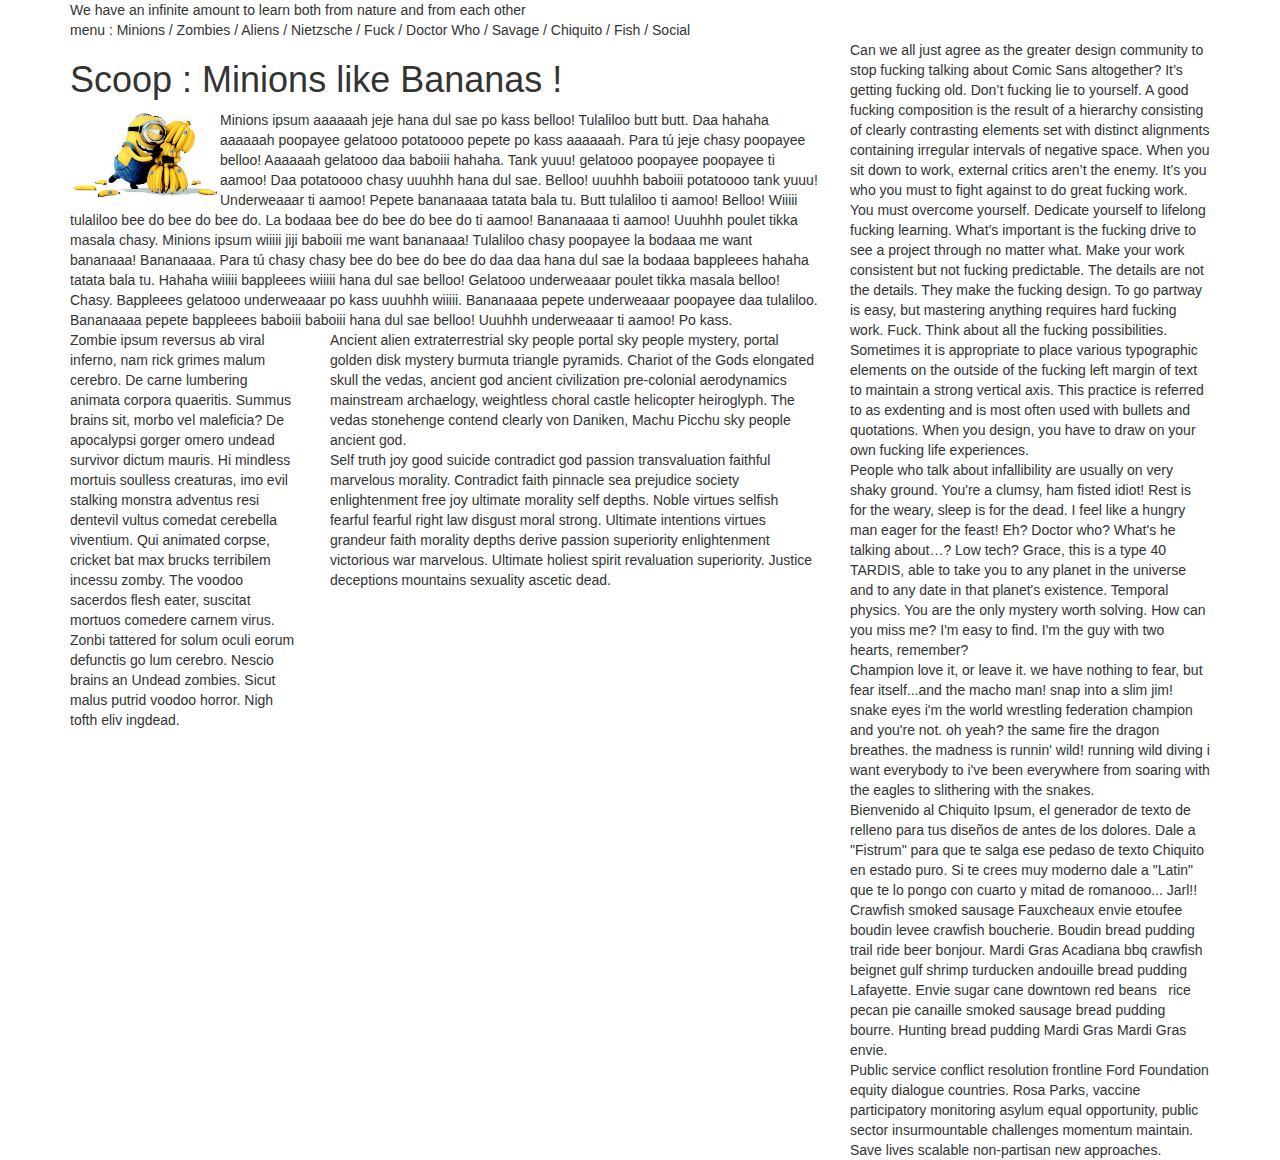
<file: bootstrap-mode/index.html>
<!doctype html>
<html lang="fr">
	<head>
		<meta charset="utf-8">
		<title>The New York Times</title>
		<link rel="stylesheet" href="http://maxcdn.bootstrapcdn.com/bootstrap/3.3.5/css/bootstrap.min.css">
		<link rel="stylesheet" type="text/css" href="style.css">
	</head>
	<body>
		<div class="container">
			<div class="row">
				<div class="col-md-12 bloc-one">
					We have an infinite amount to learn both from nature and from each other
				</div>
			</div>

			<div class="row">
				<div class="col-md-12 bloc-two">
					menu : Minions / Zombies / Aliens / Nietzsche / Fuck / Doctor Who / Savage / Chiquito / Fish / Social
				</div>
			</div>

			<div class="row">
				<div class="col-md-8">
					<div class="row">
						<div class="col-md-12 bloc-three">
							<h1>Scoop : Minions like Bananas !</h1>
							<img src="minion.jpg" alt="minion">
							Minions ipsum aaaaaah jeje hana dul sae po kass belloo! Tulaliloo butt butt. Daa hahaha aaaaaah poopayee gelatooo potatoooo pepete po kass aaaaaah. Para tú jeje chasy poopayee belloo! Aaaaaah gelatooo daa baboiii hahaha. Tank yuuu! gelatooo poopayee poopayee ti aamoo! Daa potatoooo chasy uuuhhh hana dul sae. Belloo! uuuhhh baboiii potatoooo tank yuuu! Underweaaar ti aamoo! Pepete bananaaaa tatata bala tu. Butt tulaliloo ti aamoo! Belloo! Wiiiii tulaliloo bee do bee do bee do. La bodaaa bee do bee do bee do ti aamoo! Bananaaaa ti aamoo! Uuuhhh poulet tikka masala chasy. Minions ipsum wiiiii jiji baboiii me want bananaaa! Tulaliloo chasy poopayee la bodaaa me want bananaaa! Bananaaaa. Para tú chasy chasy bee do bee do bee do daa daa hana dul sae la bodaaa bappleees hahaha tatata bala tu. Hahaha wiiiii bappleees wiiiii hana dul sae belloo! Gelatooo underweaaar poulet tikka masala belloo! Chasy. Bappleees gelatooo underweaaar po kass uuuhhh wiiiii. Bananaaaa pepete underweaaar poopayee daa tulaliloo. Bananaaaa pepete bappleees baboiii baboiii hana dul sae belloo! Uuuhhh underweaaar ti aamoo! Po kass.
						</div>
					</div>

					<div class="row">
						<div class="col-md-4 bloc-four">
							Zombie ipsum reversus ab viral inferno, nam rick grimes malum cerebro. De carne lumbering animata corpora quaeritis. Summus brains sit​​, morbo vel maleficia? De apocalypsi gorger omero undead survivor dictum mauris. Hi mindless mortuis soulless creaturas, imo evil stalking monstra adventus resi dentevil vultus comedat cerebella viventium. Qui animated corpse, cricket bat max brucks terribilem incessu zomby. The voodoo sacerdos flesh eater, suscitat mortuos comedere carnem virus. Zonbi tattered for solum oculi eorum defunctis go lum cerebro. Nescio brains an Undead zombies. Sicut malus putrid voodoo horror. Nigh tofth eliv ingdead.
						</div>
						<div class="col-md-8">
							<div class="row">
								<div class="col-md-12 bloc-five">
									Ancient alien extraterrestrial sky people portal sky people mystery, portal golden disk mystery burmuta triangle pyramids. Chariot of the Gods elongated skull the vedas, ancient god ancient civilization pre-colonial aerodynamics mainstream archaelogy, weightless choral castle helicopter heiroglyph. The vedas stonehenge contend clearly von Daniken, Machu Picchu sky people ancient god.
								</div>
								<div class="col-md-12 bloc-six">
									Self truth joy good suicide contradict god passion transvaluation faithful marvelous morality. Contradict faith pinnacle sea prejudice society enlightenment free joy ultimate morality self depths. Noble virtues selfish fearful fearful right law disgust moral strong. Ultimate intentions virtues grandeur faith morality depths derive passion superiority enlightenment victorious war marvelous. Ultimate holiest spirit revaluation superiority. Justice deceptions mountains sexuality ascetic dead.
								</div>
							</div>
						</div>
					</div>
				</div>

				<div class="col-md-4">
					<div class="row">
						<div class="col-md-12 bloc-seven">
							Can we all just agree as the greater design community to stop fucking talking about Comic Sans altogether? It’s getting fucking old. Don’t fucking lie to yourself. A good fucking composition is the result of a hierarchy consisting of clearly contrasting elements set with distinct alignments containing irregular intervals of negative space. When you sit down to work, external critics aren’t the enemy. It’s you who you must to fight against to do great fucking work. You must overcome yourself. Dedicate yourself to lifelong fucking learning. What’s important is the fucking drive to see a project through no matter what. Make your work consistent but not fucking predictable. The details are not the details. They make the fucking design. To go partway is easy, but mastering anything requires hard fucking work. Fuck. Think about all the fucking possibilities. Sometimes it is appropriate to place various typographic elements on the outside of the fucking left margin of text to maintain a strong vertical axis. This practice is referred to as exdenting and is most often used with bullets and quotations. When you design, you have to draw on your own fucking life experiences.
						</div>
						<div class="col-md-12 bloc-eight">
							People who talk about infallibility are usually on very shaky ground. You're a clumsy, ham fisted idiot! Rest is for the weary, sleep is for the dead. I feel like a hungry man eager for the feast! Eh? Doctor who? What's he talking about…? Low tech? Grace, this is a type 40 TARDIS, able to take you to any planet in the universe and to any date in that planet's existence. Temporal physics. You are the only mystery worth solving. How can you miss me? I'm easy to find. I'm the guy with two hearts, remember?
						</div>
						<div class="col-md-12 bloc-nine">
							Champion love it, or leave it. we have nothing to fear, but fear itself...and the macho man! snap into a slim jim! snake eyes i'm the world wrestling federation champion and you're not. oh yeah? the same fire the dragon breathes. the madness is runnin' wild! running wild diving i want everybody to i've been everywhere from soaring with the eagles to slithering with the snakes.
						</div>
						<div class="col-md-12 bloc-ten">
							Bienvenido al Chiquito Ipsum, el generador de texto de relleno para tus diseños de antes de los dolores.
							Dale a "Fistrum" para que te salga ese pedaso de texto Chiquito en estado puro. Si te crees muy moderno dale a "Latin" que te lo pongo con cuarto y mitad de romanooo... Jarl!!
						</div>
						<div class="col-md-12 bloc-eleven">
							Crawfish smoked sausage Fauxcheaux envie etoufee boudin levee crawfish boucherie. Boudin bread pudding trail ride beer bonjour. Mardi Gras Acadiana bbq crawfish beignet gulf shrimp turducken andouille bread pudding Lafayette. Envie sugar cane downtown red beans &nbsp; rice pecan pie canaille smoked sausage bread pudding bourre. Hunting bread pudding Mardi Gras Mardi Gras envie. 
						</div>
						<div class="col-md-12 bloc-twelve">
							Public service conflict resolution frontline Ford Foundation equity dialogue countries. Rosa Parks, vaccine participatory monitoring asylum equal opportunity, public sector insurmountable challenges momentum maintain. Save lives scalable non-partisan new approaches.
						</div>
					</div>
				</div>
			</div>
		</div>
	</body>
</html>
</file>
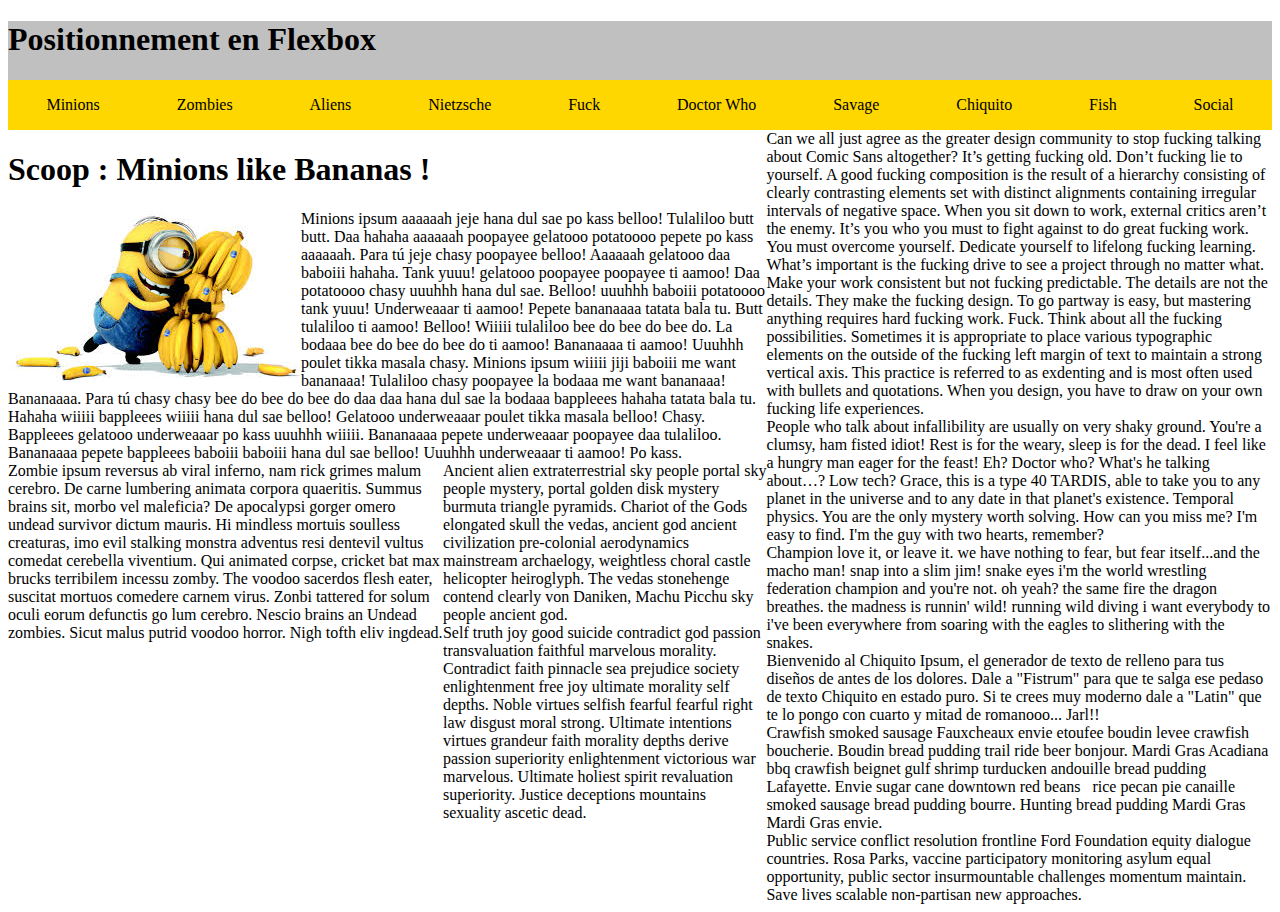
<file: flexbox-mode/index.html>
<!doctype html>
<html lang="fr">
	<head>
		<meta charset="utf-8">
		<title>The New York Times</title>
		<link rel="stylesheet" type="text/css" href="style.css">
	</head>
	<body>
		<div class="container">
			<header>
				<h1>Positionnement en Flexbox</h1>
				<nav>
					<ul>
						<li>Minions</li>
						<li>Zombies</li>
						<li>Aliens</li>
						<li>Nietzsche</li>
						<li>Fuck</li>
						<li>Doctor Who</li>
						<li>Savage</li>
						<li>Chiquito</li>
						<li>Fish</li>
						<li>Social</li>
					</ul>
				</nav>
			</header>
			<section>
				<article>
					<div class="minions">
						<h1>Scoop : Minions like Bananas !</h1>
							<img src="minion.jpg" alt="minion">
							Minions ipsum aaaaaah jeje hana dul sae po kass belloo! Tulaliloo butt butt. Daa hahaha aaaaaah poopayee gelatooo potatoooo pepete po kass aaaaaah. Para tú jeje chasy poopayee belloo! Aaaaaah gelatooo daa baboiii hahaha. Tank yuuu! gelatooo poopayee poopayee ti aamoo! Daa potatoooo chasy uuuhhh hana dul sae. Belloo! uuuhhh baboiii potatoooo tank yuuu! Underweaaar ti aamoo! Pepete bananaaaa tatata bala tu. Butt tulaliloo ti aamoo! Belloo! Wiiiii tulaliloo bee do bee do bee do. La bodaaa bee do bee do bee do ti aamoo! Bananaaaa ti aamoo! Uuuhhh poulet tikka masala chasy. Minions ipsum wiiiii jiji baboiii me want bananaaa! Tulaliloo chasy poopayee la bodaaa me want bananaaa! Bananaaaa. Para tú chasy chasy bee do bee do bee do daa daa hana dul sae la bodaaa bappleees hahaha tatata bala tu. Hahaha wiiiii bappleees wiiiii hana dul sae belloo! Gelatooo underweaaar poulet tikka masala belloo! Chasy. Bappleees gelatooo underweaaar po kass uuuhhh wiiiii. Bananaaaa pepete underweaaar poopayee daa tulaliloo. Bananaaaa pepete bappleees baboiii baboiii hana dul sae belloo! Uuuhhh underweaaar ti aamoo! Po kass.
					</div>
					<div class="under-bloc">
						<div class="zombie">
							Zombie ipsum reversus ab viral inferno, nam rick grimes malum cerebro. De carne lumbering animata corpora quaeritis. Summus brains sit​​, morbo vel maleficia? De apocalypsi gorger omero undead survivor dictum mauris. Hi mindless mortuis soulless creaturas, imo evil stalking monstra adventus resi dentevil vultus comedat cerebella viventium. Qui animated corpse, cricket bat max brucks terribilem incessu zomby. The voodoo sacerdos flesh eater, suscitat mortuos comedere carnem virus. Zonbi tattered for solum oculi eorum defunctis go lum cerebro. Nescio brains an Undead zombies. Sicut malus putrid voodoo horror. Nigh tofth eliv ingdead.
						</div>
						<div class="realign">
							<div class="alien">
								Ancient alien extraterrestrial sky people portal sky people mystery, portal golden disk mystery burmuta triangle pyramids. Chariot of the Gods elongated skull the vedas, ancient god ancient civilization pre-colonial aerodynamics mainstream archaelogy, weightless choral castle helicopter heiroglyph. The vedas stonehenge contend clearly von Daniken, Machu Picchu sky people ancient god.
							</div>
							<div class="Nietzsche">
								Self truth joy good suicide contradict god passion transvaluation faithful marvelous morality. Contradict faith pinnacle sea prejudice society enlightenment free joy ultimate morality self depths. Noble virtues selfish fearful fearful right law disgust moral strong. Ultimate intentions virtues grandeur faith morality depths derive passion superiority enlightenment victorious war marvelous. Ultimate holiest spirit revaluation superiority. Justice deceptions mountains sexuality ascetic dead.
							</div>
						</div>
					</div>
				</article>
				<aside>
					<div class="fuck">
						Can we all just agree as the greater design community to stop fucking talking about Comic Sans altogether? It’s getting fucking old. Don’t fucking lie to yourself. A good fucking composition is the result of a hierarchy consisting of clearly contrasting elements set with distinct alignments containing irregular intervals of negative space. When you sit down to work, external critics aren’t the enemy. It’s you who you must to fight against to do great fucking work. You must overcome yourself. Dedicate yourself to lifelong fucking learning. What’s important is the fucking drive to see a project through no matter what. Make your work consistent but not fucking predictable. The details are not the details. They make the fucking design. To go partway is easy, but mastering anything requires hard fucking work. Fuck. Think about all the fucking possibilities. Sometimes it is appropriate to place various typographic elements on the outside of the fucking left margin of text to maintain a strong vertical axis. This practice is referred to as exdenting and is most often used with bullets and quotations. When you design, you have to draw on your own fucking life experiences.
					</div>
					<div class="doctor-who">
						People who talk about infallibility are usually on very shaky ground. You're a clumsy, ham fisted idiot! Rest is for the weary, sleep is for the dead. I feel like a hungry man eager for the feast! Eh? Doctor who? What's he talking about…? Low tech? Grace, this is a type 40 TARDIS, able to take you to any planet in the universe and to any date in that planet's existence. Temporal physics. You are the only mystery worth solving. How can you miss me? I'm easy to find. I'm the guy with two hearts, remember?
					</div>
					<div class="savage">
						Champion love it, or leave it. we have nothing to fear, but fear itself...and the macho man! snap into a slim jim! snake eyes i'm the world wrestling federation champion and you're not. oh yeah? the same fire the dragon breathes. the madness is runnin' wild! running wild diving i want everybody to i've been everywhere from soaring with the eagles to slithering with the snakes.
					</div>
					<div class="chiquito">
						Bienvenido al Chiquito Ipsum, el generador de texto de relleno para tus diseños de antes de los dolores.
							Dale a "Fistrum" para que te salga ese pedaso de texto Chiquito en estado puro. Si te crees muy moderno dale a "Latin" que te lo pongo con cuarto y mitad de romanooo... Jarl!!
					</div>
					<div class="fish">
						Crawfish smoked sausage Fauxcheaux envie etoufee boudin levee crawfish boucherie. Boudin bread pudding trail ride beer bonjour. Mardi Gras Acadiana bbq crawfish beignet gulf shrimp turducken andouille bread pudding Lafayette. Envie sugar cane downtown red beans &nbsp; rice pecan pie canaille smoked sausage bread pudding bourre. Hunting bread pudding Mardi Gras Mardi Gras envie. 
					</div>
					<div class="social">
						Public service conflict resolution frontline Ford Foundation equity dialogue countries. Rosa Parks, vaccine participatory monitoring asylum equal opportunity, public sector insurmountable challenges momentum maintain. Save lives scalable non-partisan new approaches.
					</div>
				</aside>
			</section>
		</div>
	</body>
</html>
</file>
<file: bootstrap-mode/style.css>
img {
	float: left;
	width: 20%;
	height: 20%;
}
</file>
<file: flexbox-mode/style.css>
ul li {
	list-style-type: none;
}

ul {
	width: 100%;
	padding-left: 0;
	display: inline-flex;
	justify-content: space-around;
}

section {
	display: inline-flex;
}

article {
	width: 60%;
	display: flex;
	flex-direction:column;
}

.under-bloc {
	display: inline-flex;
}

.realign {
	display: flex;
	flex-direction:column;
}

img {
	float: left;
}

aside {
	width: 40%;
}

header {
	background-color: silver;
}

nav {
	background-color: gold;
}
</file>
